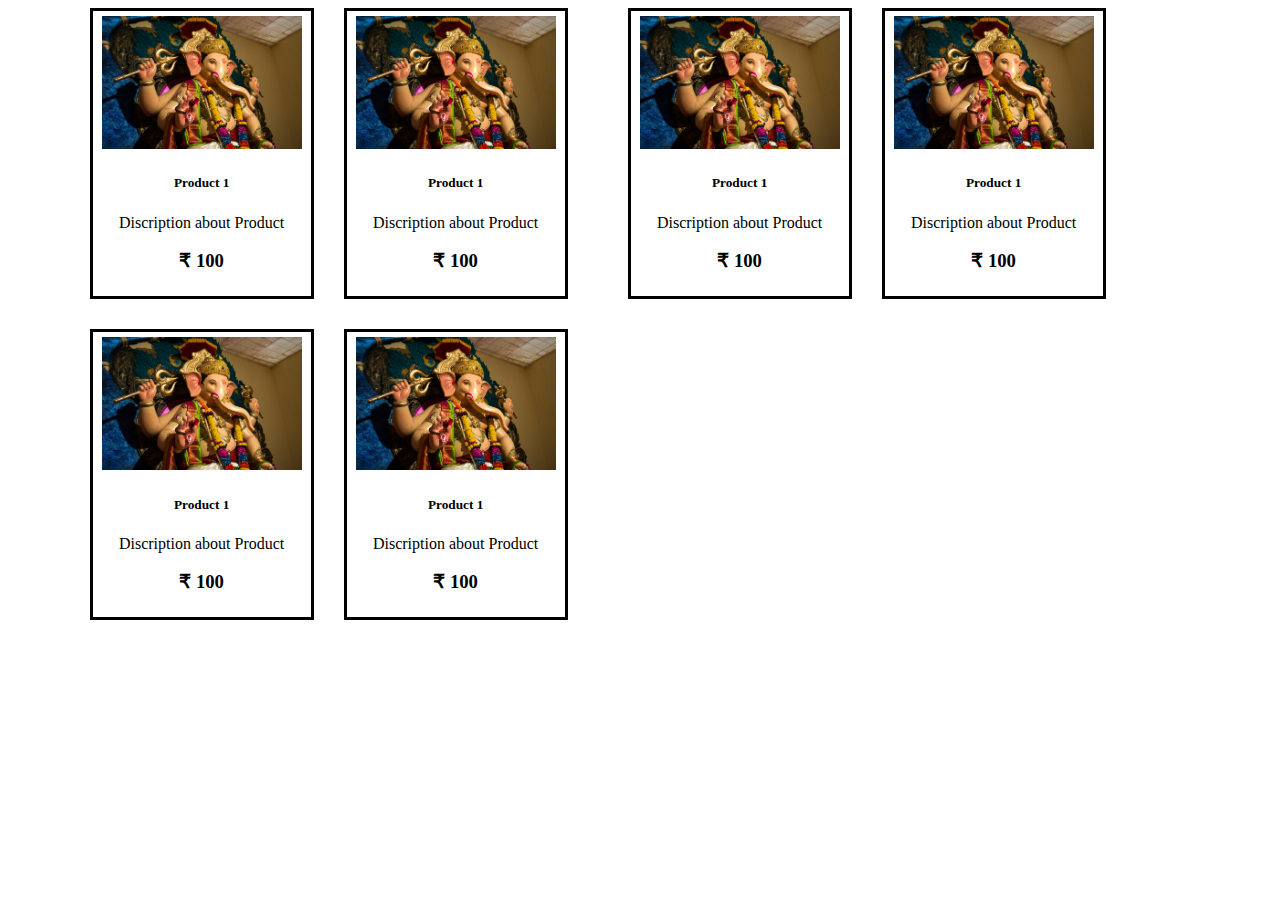
<file: Cards.html>
<!DOCTYPE html>
<html lang="en">

<head>
    <meta charset="UTF-8">
    <meta name="viewport" content="width=device-width, initial-scale=1.0">
    <title>Cards</title>
    <style>
        .card {
            border: solid 3px black;
            text-align: center;
        }

        body {
            display: flex;
            flex-wrap: wrap;
            gap: 30px;
            margin-left: 7%;
        }
    </style>
</head>

<body>
    <div class="card2">
        <div class="card" style="width: 13rem;padding:5px;">
            <img src="card9.jpg" class="card-img-top" alt="..." style="width:200px;">
            <div class="card-body">
                <h5 class="card-title">Product 1</h5>
                <p class="card-text">Discription about Product</p>
                <h3 class="text-danger">&#8377 100</h3>
            </div>
        </div>
    </div>
    <div class="card2">
        <div class="card" style="width: 13rem;padding:5px;">
            <img src="card9.jpg" class="card-img-top" alt="..." style="width:200px;">
            <div class="card-body">
                <h5 class="card-title">Product 1</h5>
                <p class="card-text">Discription about Product</p>
                <h3 class="text-danger">&#8377 100</h3>
            </div>
        </div>
    </div>
    <div class="card2"></div>
    <div class="card" style="width: 13rem;padding:5px;">
        <img src="card9.jpg" class="card-img-top" alt="..." style="width:200px;">
        <div class="card-body">
            <h5 class="card-title">Product 1</h5>
            <p class="card-text">Discription about Product</p>
            <h3 class="text-danger">&#8377 100</h3>
        </div>
    </div>
    </div>
    <div class="card2">
        <div class="card2"></div>
        <div class="card" style="width: 13rem;padding:5px;">
            <img src="card9.jpg" class="card-img-top" alt="..." style="width:200px;">
            <div class="card-body">
                <h5 class="card-title">Product 1</h5>
                <p class="card-text">Discription about Product</p>
                <h3 class="text-danger">&#8377 100</h3>
            </div>
        </div>
    </div>
    </div>
    <div class="card" style="width: 13rem;padding:5px;">
        <img src="card9.jpg" class="card-img-top" alt="..." style="width:200px;">
        <div class="card-body">
            <h5 class="card-title">Product 1</h5>
            <p class="card-text">Discription about Product</p>
            <h3 class="text-danger">&#8377 100</h3>
        </div>
    </div>
    </div>
    <div class="card" style="width: 13rem;padding:5px;">
        <img src="card9.jpg" class="card-img-top" alt="..." style="width:200px;">
        <div class="card-body">
            <h5 class="card-title">Product 1</h5>
            <p class="card-text">Discription about Product</p>
            <h3 class="text-danger">&#8377 100</h3>
        </div>
    </div>
    </div>
</body>

</html>
</file>
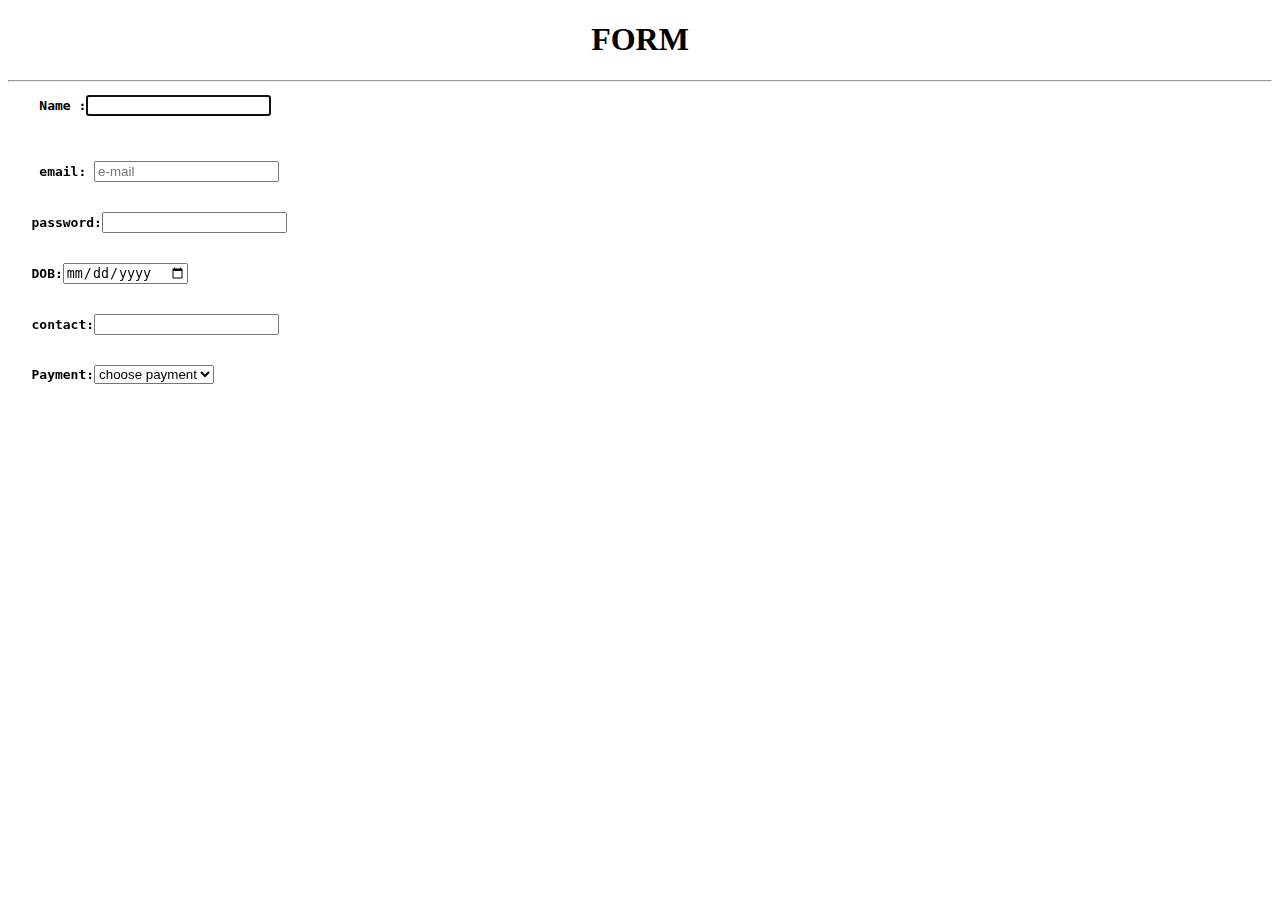
<file: form.html>
<!DOCTYPE html>
<html lang="en">
<head>
    <meta charset="UTF-8">
    <meta name="viewport" content="width=device-width, initial-scale=1.0">
    <title>FORMS</title>
</head>
<CENTER>
<H1>FORM</H1>
</CENTER>
<hr>
<body>
    <pre>
    <label for="name"  ><b>Name :</b></label><span><input type="text" id="Name" value="" required autofocus  ></span>
    
    <br>
    <label for="email"><b>email:</b></label><span> <input type="mail" id="mail" value="" required  placeholder="e-mail" ></span>
   <br>
   <label for="password"><b>password:</b></label><span><input type="password" id="password" required value=""> </span>
   <br>
   <label for="text"><b>DOB:</b></label><span><input type="date" required> </span>
   <br>
   <label for="contact"><b>contact:</b></label><span><input type="number" id="contact" required ></span>
   <br>
   <label for="Payment"><b>Payment:</b></label><span><select id="Paymetn" name="Payment" >
    <option value="choose payment">choose payment</option>
    <option value="card payment">card payment</option>
    <option value="crypto">crypto</option>
    <option value="UPI ID" >UPI ID</option></select>  </span>
   
   </pre>
</body>
</html>
</file>
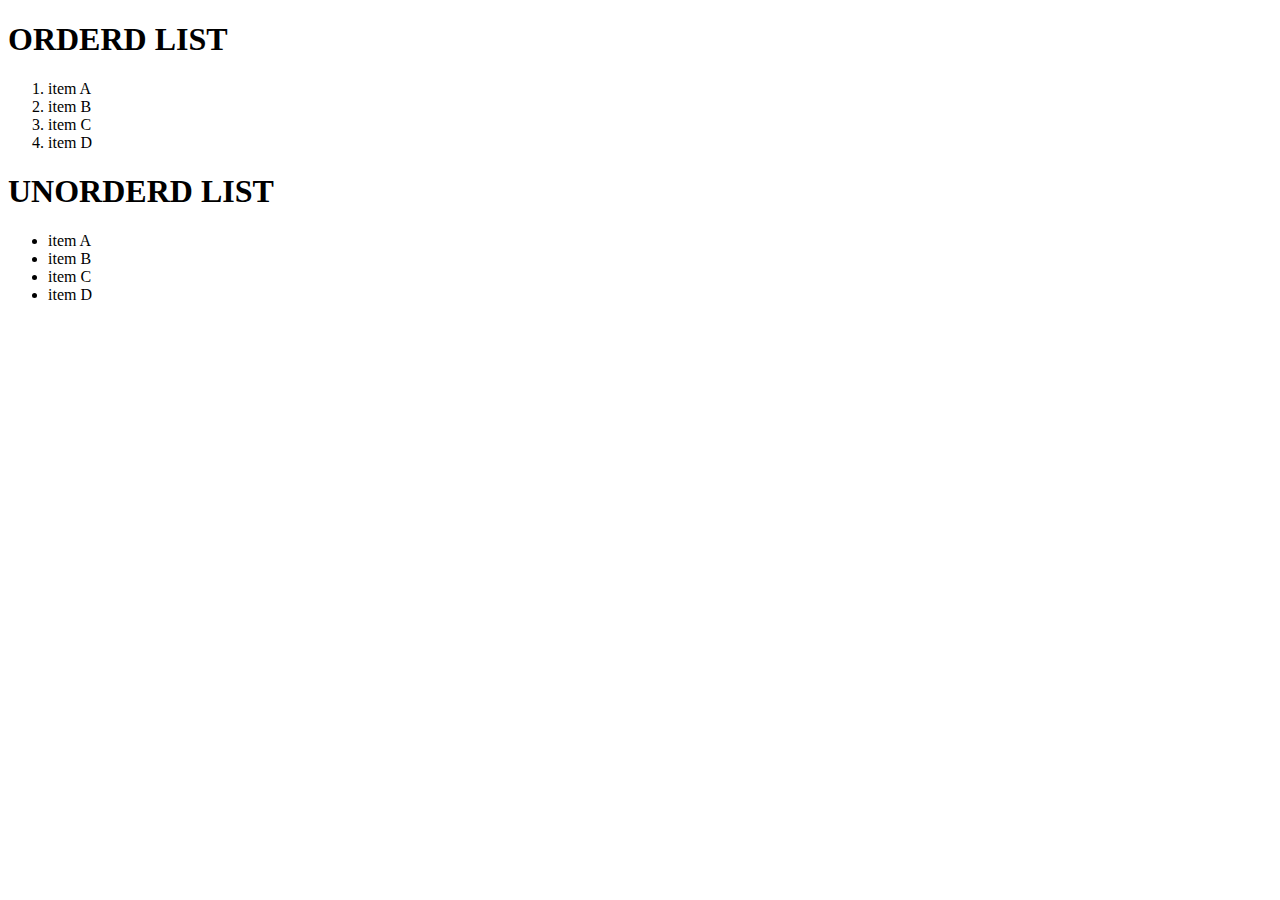
<file: list.html>
<!DOCTYPE html>
<html lang="en">
<head>
    <meta charset="UTF-8">
    <meta name="viewport" content="width=device-width, initial-scale=1.0">
    <title>Lists</title>
</head>
<body>
    <h1>ORDERD LIST</h1>
    <ol>
        <li>item A</li>
        <li>item B</li>
        <li>item C</li>
        <li>item D</li>
    </ol>
    <h1>UNORDERD LIST</h1>
    <ul>
        <li>item A</li>
        <li>item B</li>
        <li>item C</li>
        <li>item D</li>
    </ul>
</body>
</html>
</file>
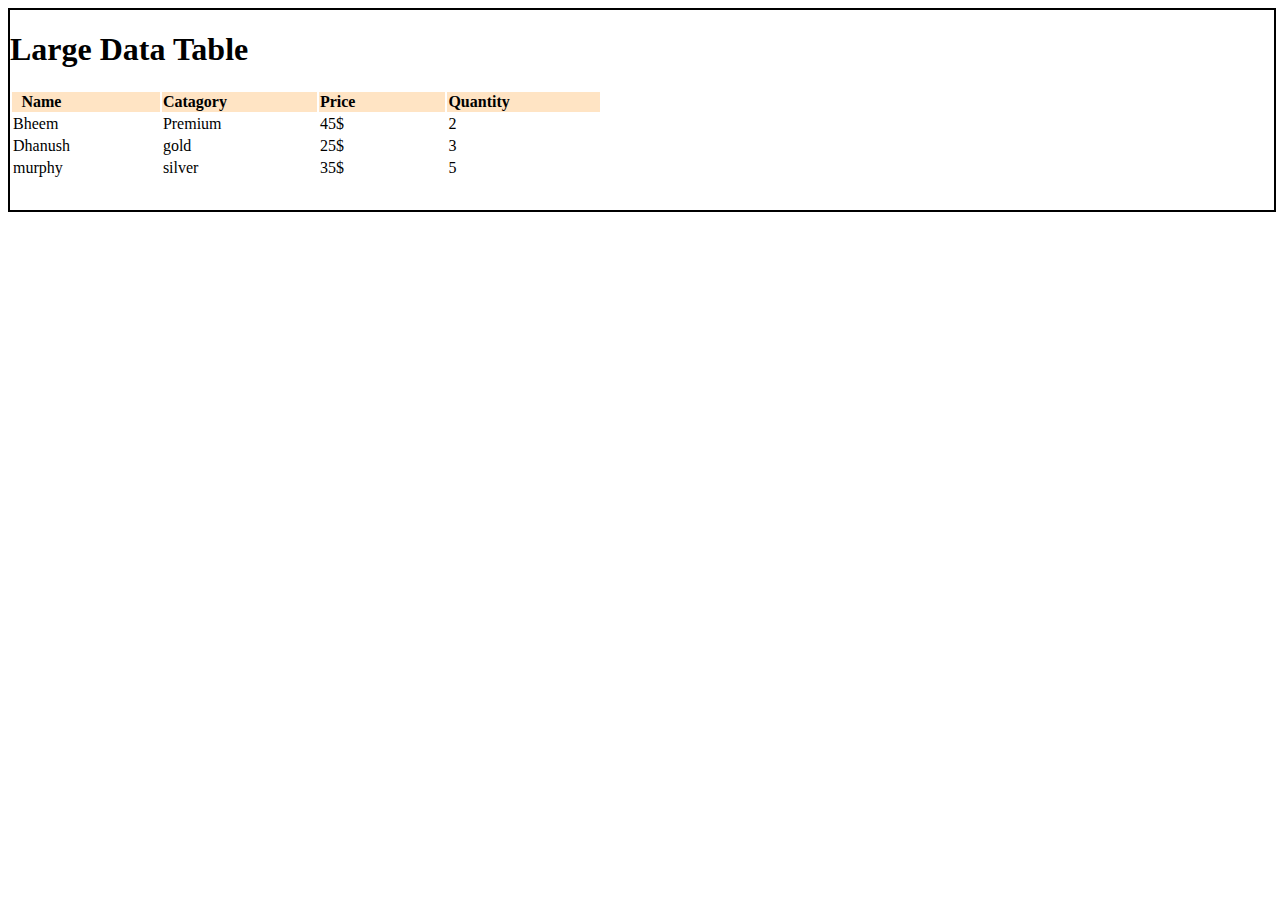
<file: table.html>
<!DOCTYPE html>
<html lang="en">

<head>
    <meta charset="UTF-8">
    <meta name="viewport" content="width=device-width, initial-scale=1.0">
    <title>Document</title>
    <style>
        .table {
            width: 100%;
            height: 200px;
            border: 2px solid;
        }
    </style>
</head>

<body>
    <div class="table">
        <table>
            <h1>Large Data Table</h1>

            <tr style="background-color: bisque;">
                <th style="padding-right:10vh;">Name</th>
                <th style="padding-right:10vh;">Catagory</th>
                <th style="padding-right:10vh;">Price</th>
                <th style="padding-right:10vh;">Quantity</th>
            </tr>
            <td style="padding-right:10vh;">Bheem</td>
            <td style="padding-right:10vh;">Premium</td>
            <td style="padding-right:10vh;">45$</td>
            <td style="padding-right:10vh;">2</td>
            <tr>
            <td style="padding-right:10vh;">Dhanush</td>
            <td style="padding-right:10vh;">gold</td>
            <td style="padding-right:10vh;">25$</td>
            <td style="padding-right:10vh;">3</td>
            </tr>
            <tr>
                <td style="padding-right:10vh;">murphy</td>
                <td style="padding-right:10vh;">silver</td>
                <td style="padding-right:10vh;">35$</td>
                <td style="padding-right:10vh;">5</td>
                </tr>



        </table>
    </div>
</body>

</html>
</file>
